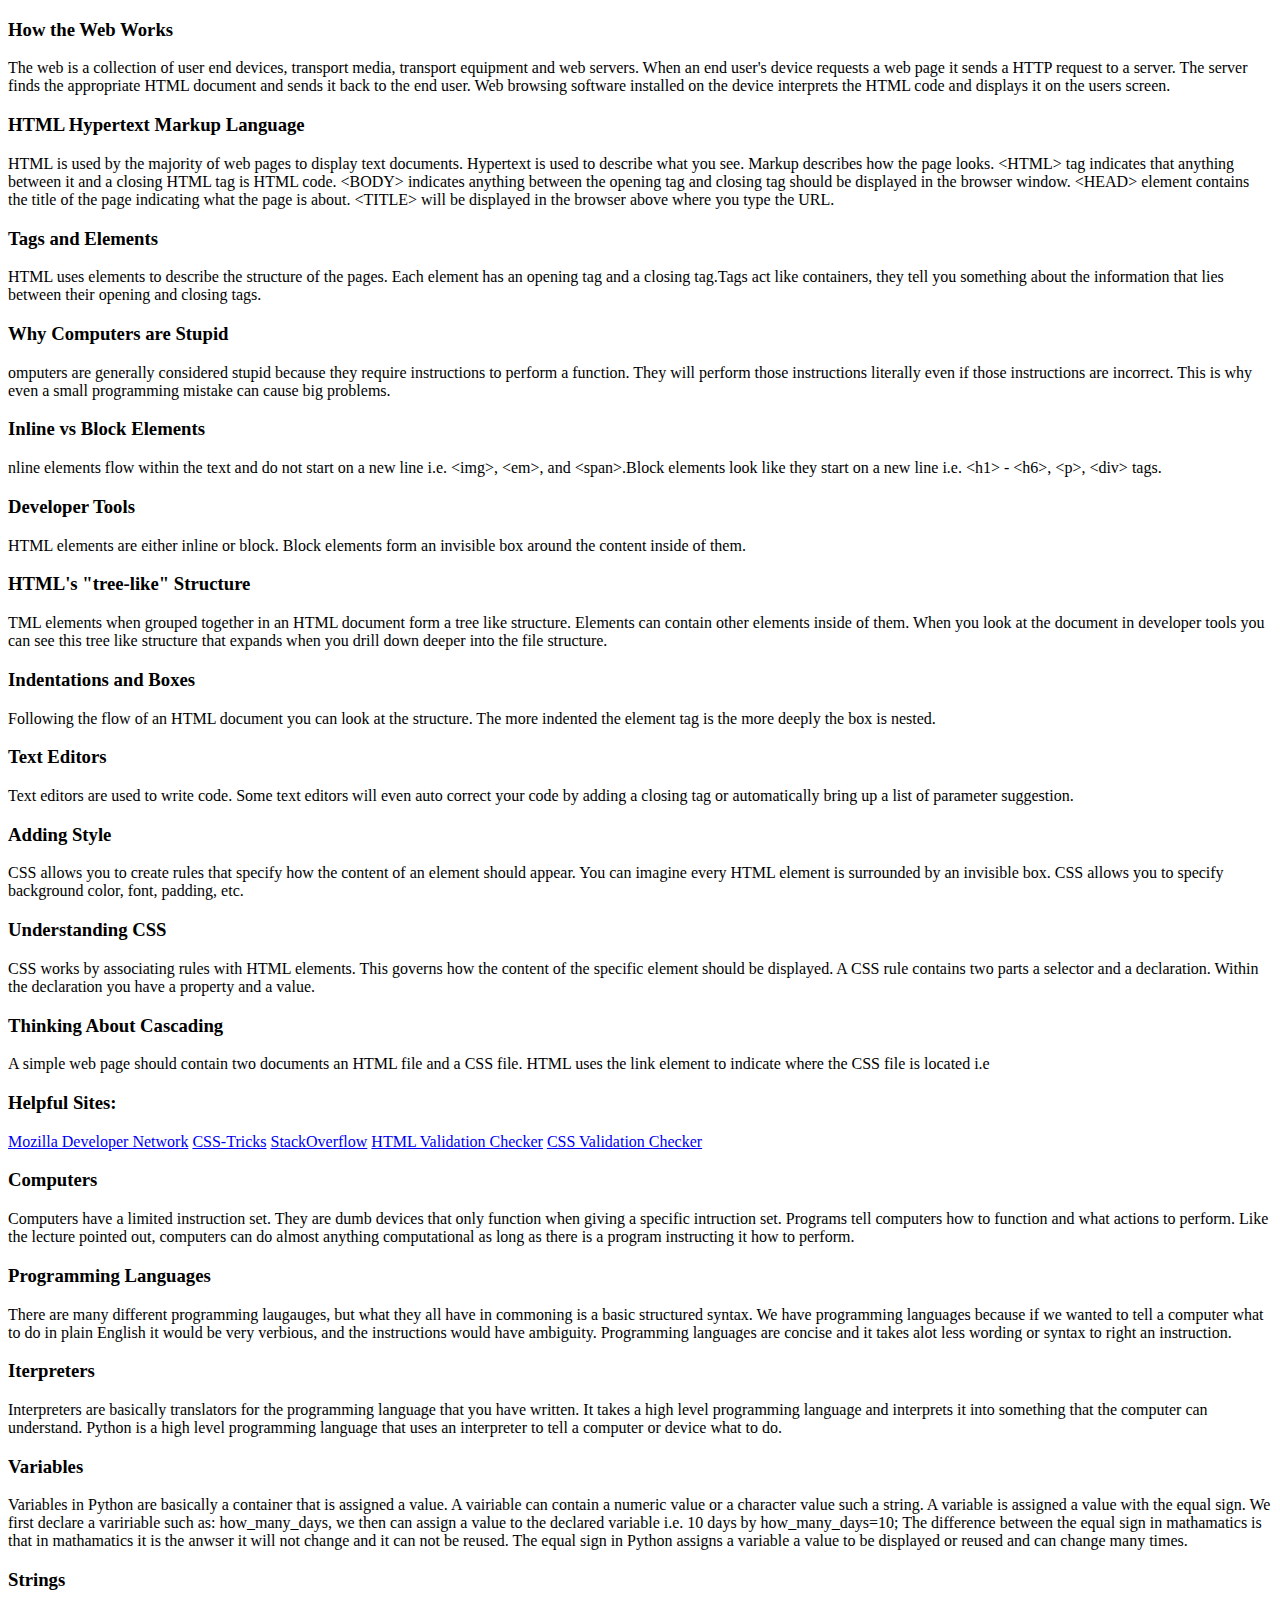
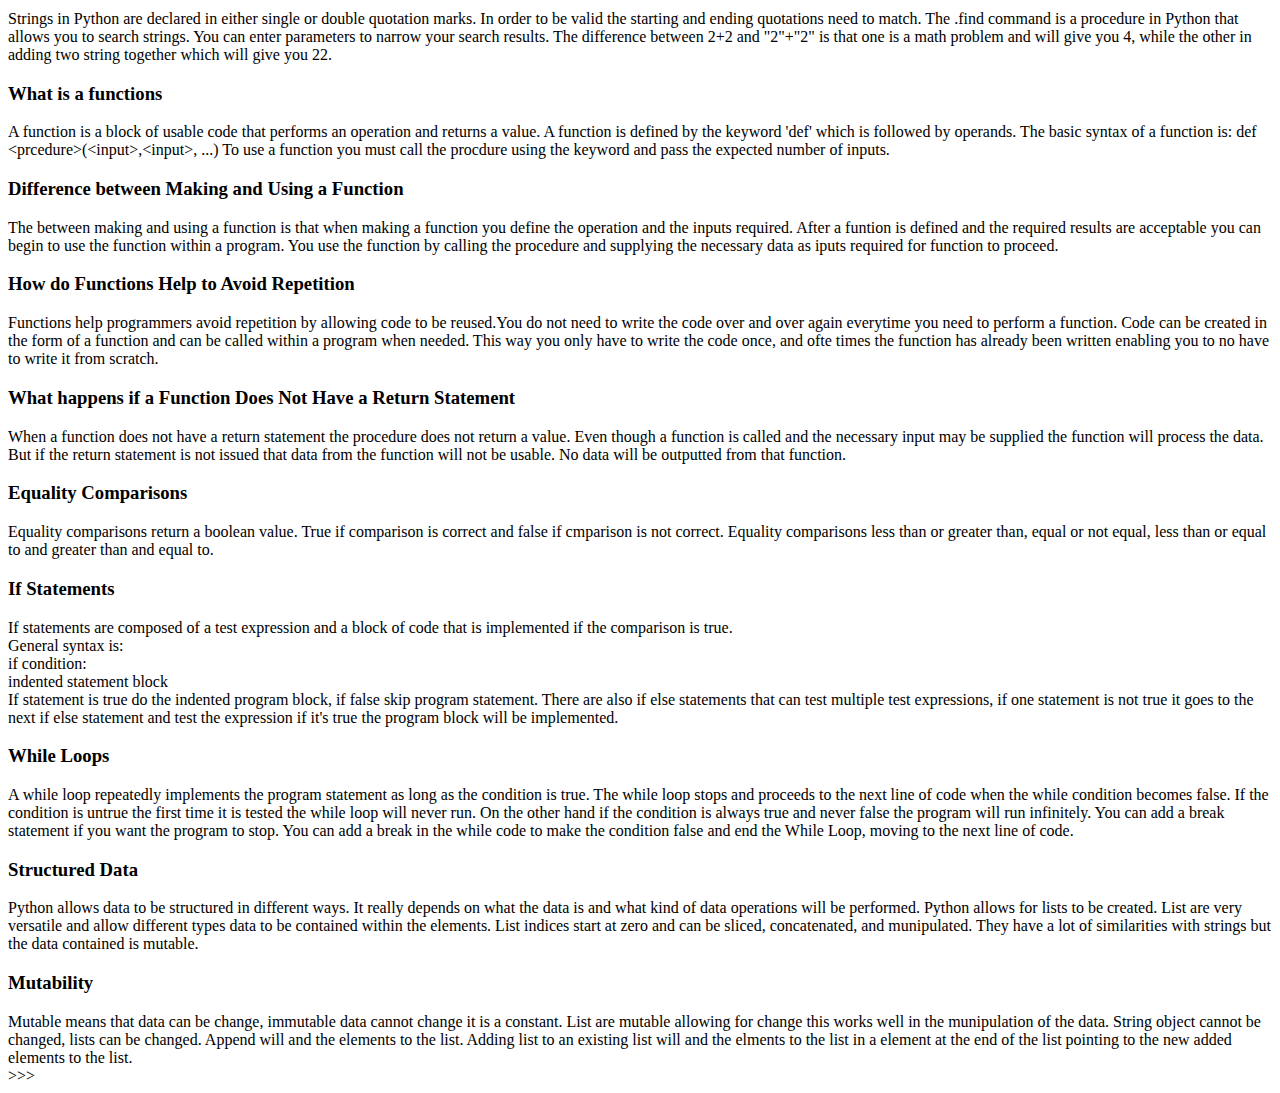
<file: Python Programs/readable.html>
<!DOCTYPE html>
        <html>
            <head>
            <link rel="stylesheet' type="text/css"
            href="readable.css"><meta http-equiv="content-type" content="text/html; charset=UTF-8">
            </head>
            <body>
            

<div class="concept">
    <div class="concept-title"><h3>
         How the Web Works
    </h3></div>
    <div class="concept-description">
    The web is a collection of user end devices, transport media, transport equipment and web servers. When an end user's device requests a web page it sends a HTTP request to a server. The server finds the appropriate HTML document and sends it back to the end user. Web browsing software installed on the device interprets the HTML code and displays it on the users screen.

    </div>
</div>
<div class="concept">
    <div class="concept-title"><h3>
         HTML Hypertext Markup Language
    </h3></div>
    <div class="concept-description">
    HTML is used by the majority of web pages to display text documents. Hypertext is used to describe what you see. Markup describes how the page looks.
                        &#60;HTML&#62; tag indicates that anything between it and a closing HTML tag is HTML code.
                        &#60;BODY&#62; indicates anything between the opening tag and closing tag should be displayed in the browser window.
                        &#60;HEAD&#62; element contains the title of the page indicating what the page is about.
                        &#60;TITLE&#62; will be displayed in the browser above where you type the URL.

    </div>
</div>
<div class="concept">
    <div class="concept-title"><h3>
        Tags and Elements
    </h3></div>
    <div class="concept-description">
    HTML uses elements to describe the structure of the pages. Each element has an opening tag and a closing tag.Tags act like containers, they tell you something about the information that lies between their opening and closing tags. 

    </div>
</div>
<div class="concept">
    <div class="concept-title"><h3>
         Why Computers are Stupid
    </h3></div>
    <div class="concept-description">
    omputers are generally considered stupid because they require instructions to perform a function. They will perform those instructions literally even if those instructions are incorrect. This is why even a small programming mistake can cause big problems.

    </div>
</div>
<div class="concept">
    <div class="concept-title"><h3>
         Inline vs Block Elements
    </h3></div>
    <div class="concept-description">
    nline elements flow within the text and do not start on a new line i.e. &#60;img&#62;, &#60;em&#62;, and &#60;span&#62;.Block elements look like they start on a new line i.e. &#60;h1&#62; - &#60;h6&#62;, &#60;p&#62;, &#60;div&#62; tags.
                       



    </div>
</div>
<div class="concept">
    <div class="concept-title"><h3>
         Developer Tools
    </h3></div>
    <div class="concept-description">
    HTML elements are either inline or block. Block elements form an invisible box around the content inside of them. 

    </div>
</div>
<div class="concept">
    <div class="concept-title"><h3>
         HTML's "tree-like" Structure
    </h3></div>
    <div class="concept-description">
    TML elements when grouped together in an HTML document form a tree like structure. Elements can contain other elements inside of them. When you look at the document in developer tools you can see this tree like structure that expands when you drill down deeper into the file structure.

    </div>
</div>
<div class="concept">
    <div class="concept-title"><h3>
         Indentations and Boxes
    </h3></div>
    <div class="concept-description">
    Following the flow of an HTML document you can look at the structure. The more indented the element tag is the more deeply the box is nested.

    </div>
</div>
<div class="concept">
    <div class="concept-title"><h3>
         Text Editors
    </h3></div>
    <div class="concept-description">
    Text editors are used to write code. Some text editors will even auto correct your code by adding a closing tag or automatically bring up a list of parameter suggestion.                    
             

                            

    </div>
</div>
<div class="concept">
    <div class="concept-title"><h3>
         Adding Style
    </h3></div>
    <div class="concept-description">
    CSS allows you to create rules that specify how the content of an element should appear. You can imagine every HTML element is surrounded by an invisible box. CSS allows you to specify background color, font, padding, etc.

    </div>
</div>
<div class="concept">
    <div class="concept-title"><h3>
         Understanding CSS
    </h3></div>
    <div class="concept-description">
    CSS works by associating rules with HTML elements. This governs how the content of the specific element should be displayed. A CSS rule contains two parts a selector and a declaration. Within the declaration you have a property and a value.

    </div>
</div>
<div class="concept">
    <div class="concept-title"><h3>
         Thinking About Cascading
    </h3></div>
    <div class="concept-description">
    A simple web page should contain two documents an HTML file and a CSS file. HTML uses the link element to indicate where the CSS file is located i.e 

    </div>
</div>
<div class="concept">
    <div class="concept-title"><h3>
         Helpful Sites:
                        
    </h3></div>
    <div class="concept-description">
    <a href="https://developer.mozilla.org/en-US/docs/Web/CSS" target="_blank"> Mozilla Developer Network</a>
<a href="http://css-tricks.com/" target="_blank">CSS-Tricks</a></h3>
<a href="http://stackoverflow.com/" target="_blank">StackOverflow</a></h3>
<a href="http://validator.w3.org/#validate_by_input" target="_blank">HTML Validation Checker</a>
<a href="http://jigsaw.w3.org/css-validator/" target="_blank">CSS Validation Checker</a>
                    
                            
                               

    </div>
</div>
<div class="concept">
    <div class="concept-title"><h3>
         Computers
    </h3></div>
    <div class="concept-description">
    Computers have a limited instruction set. They are dumb devices that only function when giving a specific intruction set. Programs tell computers how to function and what actions to perform. Like the lecture pointed out, computers can do almost anything computational as long as there is a program instructing it how to perform.

    </div>
</div>
<div class="concept">
    <div class="concept-title"><h3>
         Programming Languages
    </h3></div>
    <div class="concept-description">
    There are many different programming laugauges, but what they all have in commoning is a basic structured syntax. We have programming languages because if we wanted to tell a computer what to do in plain English it would be very verbious, and the instructions would have ambiguity. Programming languages are concise and it takes alot less wording or syntax to right an instruction.

    </div>
</div>
<div class="concept">
    <div class="concept-title"><h3>
         Iterpreters 
    </h3></div>
    <div class="concept-description">
    Interpreters are basically translators for the programming language that you have written. It takes a high level programming language and interprets it into something that the computer can understand. Python is a high level programming language that uses an interpreter to tell a computer or device what to do. 
                                


    </div>
</div>
<div class="concept">
    <div class="concept-title"><h3>
         Variables
    </h3></div>
    <div class="concept-description">
    Variables in Python are basically a container that is assigned a value. A vairiable can contain a numeric value or a character value such a string. A variable is assigned a value with the equal sign. We first declare a variriable such as: how_many_days, we then can assign a value to the declared variable i.e. 10 days by how_many_days=10; The difference between the equal sign in mathamatics is that in mathamatics it is the anwser it will not change and it can not be reused. The equal sign in Python assigns a variable a value to be displayed or reused and can change many times.

    </div>
</div>
<div class="concept">
    <div class="concept-title"><h3>
         Strings
    </h3></div>
    <div class="concept-description">
    Strings in Python are declared in either single or double quotation marks. In order to be valid the starting and ending quotations need to match. The .find command is a procedure in Python that allows you to search strings. You can enter parameters to narrow your search results. The difference between 2+2 and "2"+"2" is that one is a math problem and will give you 4, while the other in adding two string together which will give you 22.
                                
                                    

    </div>
</div>
<div class="concept">
    <div class="concept-title"><h3>
         What is a functions
    </h3></div>
    <div class="concept-description">
    A function is a block of usable code that performs an operation and returns a value. A function is defined by the keyword 'def' which is followed by operands. The basic syntax of a function is: def &#60prcedure&#62(&#60input&#62,&#60input&#62, ...) To use a function you must call the procdure using the keyword and pass the expected number of inputs.

    </div>
</div>
<div class="concept">
    <div class="concept-title"><h3>
         Difference between Making and Using a Function
    </h3></div>
    <div class="concept-description">
    The between making and using a function is that when making a function you define the operation and the inputs required. After a funtion is defined and the required results are acceptable you can begin to use the function within a program. You use the function by calling the procedure and supplying the necessary data as iputs required for function to proceed.

    </div>
</div>
<div class="concept">
    <div class="concept-title"><h3>
         How do Functions Help to Avoid Repetition
    </h3></div>
    <div class="concept-description">
    Functions help programmers avoid repetition by allowing code to be reused.You do not need to write the code over and over again everytime you need to perform a function. Code can be created in the form of a function and can be called within a program when needed. This way you only have to write the code once, and ofte times the function has already been written enabling you to no have to write it from scratch.

    </div>
</div>
<div class="concept">
    <div class="concept-title"><h3>
         What happens if a Function Does Not Have a Return Statement
    </h3></div>
    <div class="concept-description">
    When a function does not have a return statement the procedure does not return a value. Even though a function is called and the necessary input may be supplied the function will process the data. But if the return statement is not issued that data from the function will not be usable. No data will be outputted from that function.

    </div>
</div>
<div class="concept">
    <div class="concept-title"><h3>
         Equality Comparisons
    </h3></div>
    <div class="concept-description">
    Equality comparisons return a boolean value. True if comparison is correct and false if cmparison is not correct. Equality comparisons less than or greater than, equal or not equal, less than or equal to and greater than and equal to. 

    </div>
</div>
<div class="concept">
    <div class="concept-title"><h3>
         If Statements
    </h3></div>
    <div class="concept-description">
    If statements are composed of a test expression and a block of code that is implemented if the comparison is true.<br> General syntax is:<br>
                    if condition:<br>
                        indented statement block<br>
                    If statement is true do the indented program block, if false skip program statement. There are also if else statements that can test multiple test expressions, if one statement is not true it goes to the next if else statement and test the expression if it's true the program block will be implemented.

    </div>
</div>
<div class="concept">
    <div class="concept-title"><h3>
         While Loops
    </h3></div>
    <div class="concept-description">
    A while loop repeatedly implements the program statement as long as the condition is true. The while loop stops and proceeds to the next line of code when the while condition becomes false.
                    If the condition is untrue the first time it is tested the while loop will never run. On the other hand if the condition is always true and never false the program will run infinitely.
                    You can add a break statement if you want the program to stop. You can add a break in the while code to make the condition false and end the While Loop, moving to the next line of code.

    </div>
</div>
<div class="concept">
    <div class="concept-title"><h3>
         Structured Data
    </h3></div>
    <div class="concept-description">
    Python allows data to be structured in different ways. It really depends on what the data is and what kind of data operations will be performed. Python allows for lists to be created. List are very versatile and allow different types data to be contained within the elements. List indices start at zero and can be sliced, concatenated, and munipulated. They have a lot of similarities with strings but the data contained is mutable.

    </div>
</div>
<div class="concept">
    <div class="concept-title"><h3>
         Mutability
    </h3></div>
    <div class="concept-description">
    Mutable means that data can be change, immutable data cannot change it is a constant. List are mutable allowing for change this works well in the munipulation of the data. String object cannot be changed, lists can be changed.
                    Append will and the elements to the list. Adding list to an existing list will and the elments to the list in a element at the end of the list pointing to the new added elements to the list.

    </div>
</div>
</body>
        </html>
        
>>>
</file>
<file: Python Programs/readable.css>
* {
	-webkit-box-sizing: border-box;
	-moz-box-sizing: border-box;
	-ms-box-sizing: border-box;
	box-sizing: border-box;
}

.global{
	background-image: url("images/fadingbackground.jpg");
	border: 5px solid white;
}
.header {
	font-size: 35px;
	border: 30px solid #0088db;
	padding-bottom: 5px;
	display: -webkit-flex
	display: flex;
	text-align: center;
}

.lesson {
	border: 35px solid #0088dd;
	padding: 10px;
	font-size: 20px;
	padding-right: 5px;

}


h3{
	font-style: italic;
}
</file>
